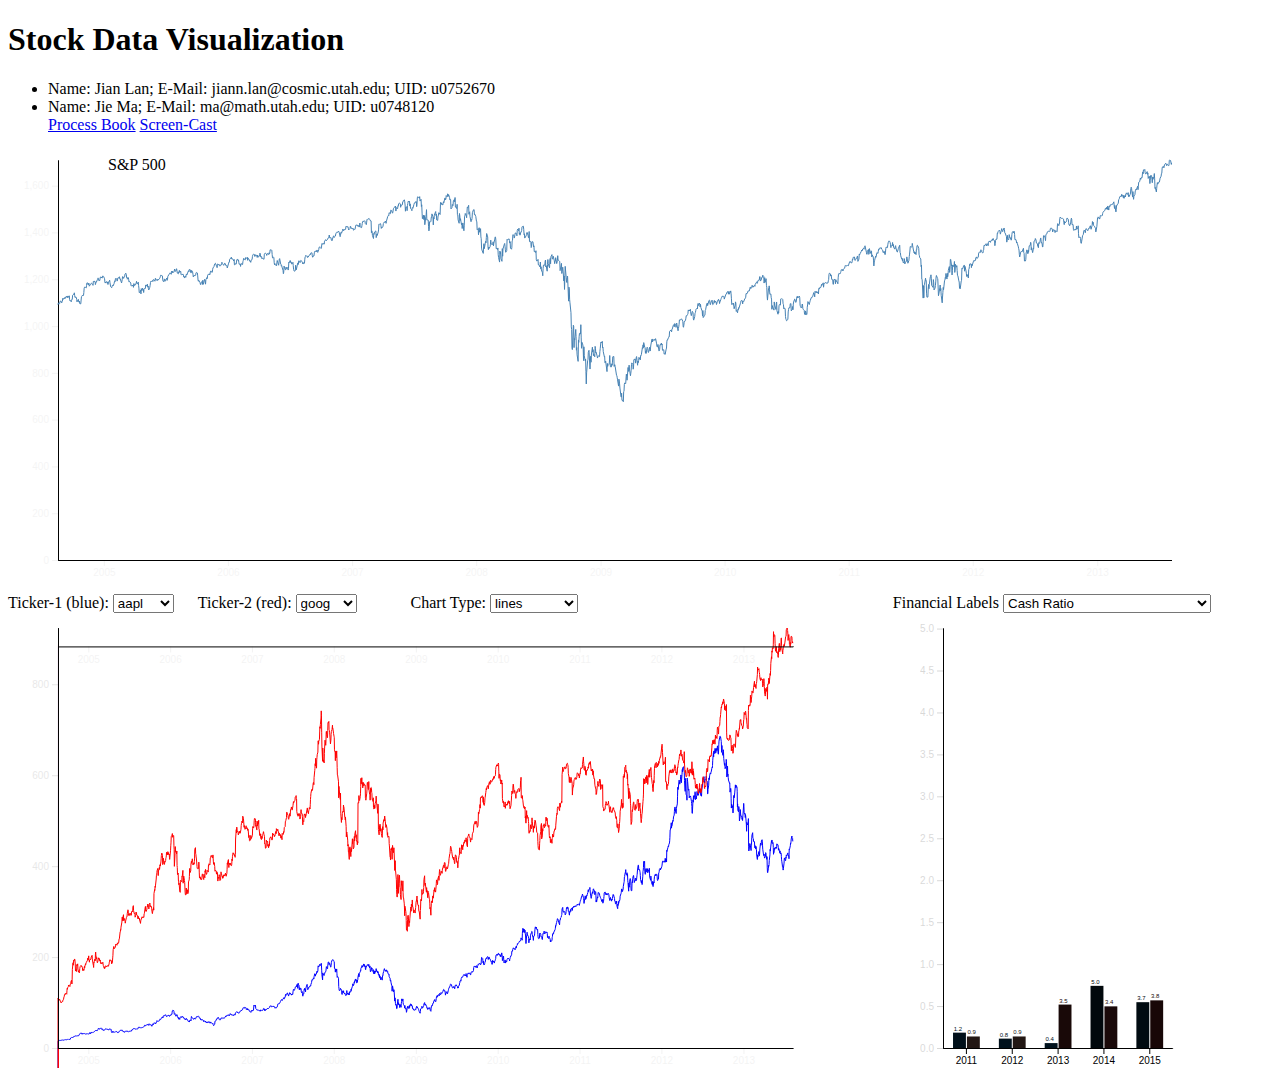
<file: index.html>
<!DOCTYPE html>
<html lang="en">

<head>
    <meta charset="UTF-8">
    <title>CS 6630 Visualization Project</title>
    <link rel="stylesheet" href="public/css/style.css"/>
    <script type="text/javascript" src="bower_components/d3/d3.js"></script>
    <script type="text/javascript" src="bower_components/d3-tip/index.js"></script>
    <link href="https://fonts.googleapis.com/css?family=Arvo" rel="stylesheet">
    <link href="https://fonts.googleapis.com/css?family=Lato" rel="stylesheet">
</head>

<body>
<h1>Stock Data Visualization</h1>
<ul class="info">
    <li>Name: Jian Lan; E-Mail: jiann.lan@cosmic.utah.edu; UID: u0752670</li>
    <li>Name: Jie Ma; E-Mail: ma@math.utah.edu; UID: u0748120</li>
    <a href='ProcessBook.pdf'>Process Book</a>
    <a href='https://www.youtube.com/watch?v=HG7d19egPjg&feature=youtu.be'>Screen-Cast</a>
</ul>
<div id="index-of-SP500-chart" class="view">
</div>


<div>
    <div id = "two-stocks">
        <div id="comparison-chart" class="view">
            <div id="selectors">
                <div id="plot-selector-0">
                    <label>Ticker-1 (blue):</label>
                    <select id="dataset-0"></select>
                </div>

                <div id="plot-selector-1">
                    <label>Ticker-2 (red):</label>
                    <select id="dataset-1"></select>
                </div>

                <div id="chart-type-selector">
                    <label>Chart Type:</label>
                    <select id="types">
                        <option selected value="lines">lines</option>
                        <option value="separate">separate</option>
                        <option value="normalized">normalized</option>
                    </select>
                </div>
            </div>
            <svg width="500" height="800" id="stock-prices">
            </svg>
        </div>
    </div>


    <div id="statementsDiv">
        <div id="labelsSelector">
            <label>Financial  Labels</label>
            <!--<select id="statementsSelect" onchange="labelSelection()">-->
            <select id="statementsSelect">
                <option  selected  value="CASH_RATIO">Cash Ratio</option>
                <option value="CUR_RATIO">Current Ratio</option>
                <option value="QUICK_RATIO">Quick Ratio</option>
                <option value="GROSS_MARGIN">Growth Margin</option>
                <option value="SALES_GROWTH">Sales Growth</option>
                <option value="OPER_INC_TO_CUR_LIAB">Operation Income/Current Debt</option>
                <option value="TOT_DEBT_TO_EBITDA">Total Debt/EBITDA</option>
                <option value="TOT_DEBT_TO_TOT_ASSET">Total Debt/Asset</option>
                <option value="TOT_DEBT_TO_COM_EQY">Total Debt/Equity</option>
                <option value="ACCT_RCV_DAYS">Receivable Days</option>
                <option value="EFF_TAX_RATE">Effective Tax Rate</option>


            </select>
        </div>
        <svg width="600" height="450" id="statementsSvg">
        </svg>
    </div>
</div>

<script type="application/javascript" src="public/js/singleStockPriceChart.js"></script>
<script type="application/javascript" src="public/js/indexOfSPChart.js"></script>
<script type="application/javascript" src="public/js/main.js"></script>
</body>
</html>
</file>
<file: public/css/style.css>
.fullView{
    display: inline-block;
    width: 100%;
}

h2{
    -webkit-margin-before: 5px;
    -webkit-margin-after:  5px;
}

h3{
    text-anchor: middle;
    font-size: 32px;
}

path {
    fill: none;
}

.indexOfSP {
    fill: blue;
}

#plot-selector-0 {
    display: inline-block;
    margin-right: 20px;
}

#plot-selector-1 {
    display: inline-block;
    margin-right: 50px;
}


#chart-type-selector {
    display: inline-block;
}

.focus circle {
    fill: red;
    stroke: red;
}

.price line {
    fill: none;
    stroke: steelblue;
}

.contentL {
    float: left;
    width: 70%
}

.contentR {
    float: right;
    width: 30%
}

.barText{
    font-size: 6px;
    font-family: "Helvetaica" , "Arial" ,sans-serif;
}
</file>
